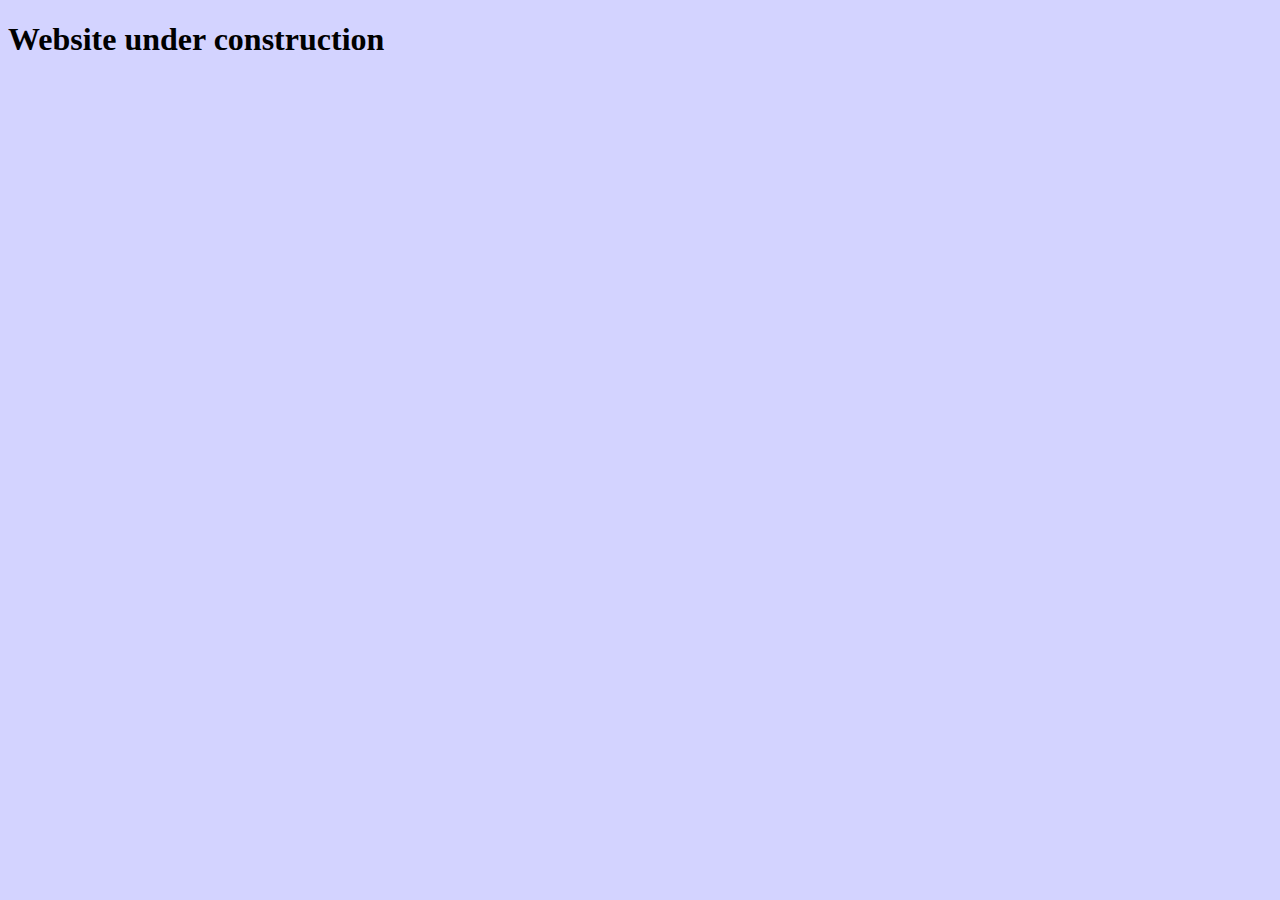
<file: index.html>
<!DOCTYPE html>
<html lang="en">
<head>
    <meta charset="UTF-8">
    <meta http-equiv="X-UA-Compatible" content="IE=edge">
    <meta name="viewport" content="width=device-width, initial-scale=1.0">
    <link rel="stylesheet" href="./assets/css/style.css">
    <link rel="icon" type="image/png" sizes="16x16" href="./assets/images/insignextfavicon.png">
    <title>Document</title>
</head>
<body>
    <h1>Website under construction</h1>
<script>js/script.js</script>    
</body>
</html>
</file>
<file: assets/css/style.css>
body{
    background:rgb(211, 211, 255);

}
</file>
